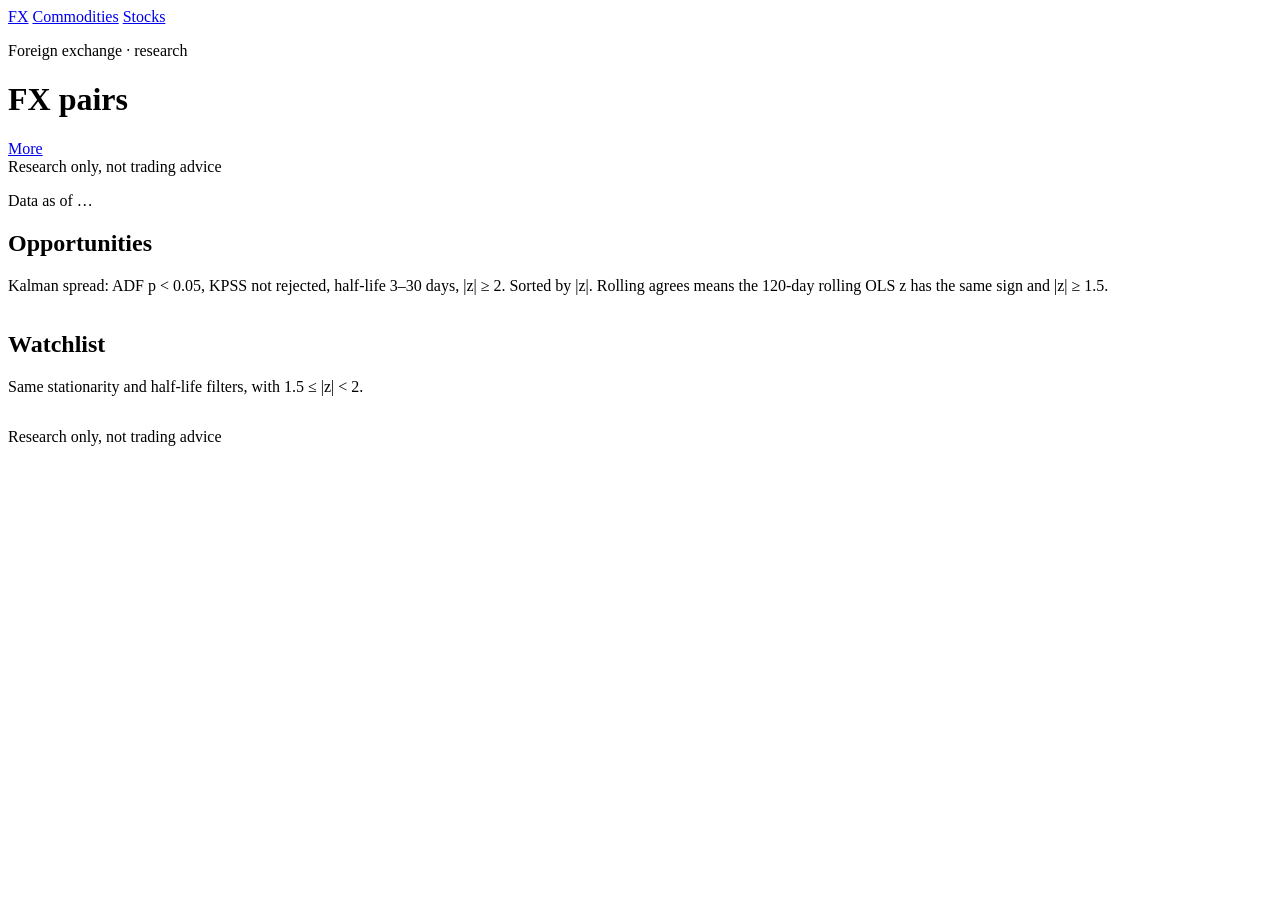
<file: pipeline/static/dashboard.html>
<!DOCTYPE html>
<html lang="en">
<head>
<meta charset="utf-8">
<meta name="viewport" content="width=device-width, initial-scale=1">
<meta name="description" content="Research dashboard of daily OLS regression matrices and Kalman hedge-ratio spreads for 28 major and minor FX pairs. No trading signals.">
<title>FX research dashboard</title>
<link rel="icon" href="data:image/svg+xml,%3Csvg xmlns='http://www.w3.org/2000/svg' viewBox='0 0 16 16'%3E%3Crect width='16' height='16' rx='3' fill='%2310141c'/%3E%3Cpath d='M2 11.5 L6 7.5 L9 9.2 L14 4' stroke='%23e0b15e' fill='none' stroke-width='1.6'/%3E%3C/svg%3E">
<style>
__CSS__
</style>
</head>
<body>
<div class="wrap">
  <header>
    <nav class="asset-nav" aria-label="Asset class">
      <a href="#opportunities" id="nav-fx" aria-current="page">FX</a>
      <a href="#commodities" id="nav-commodities">Commodities</a>
      <a href="#stocks" id="nav-stocks">Stocks</a>
    </nav>
    <div class="topbar">
      <div>
        <p class="eyebrow">Foreign exchange · research</p>
        <h1>FX pairs</h1>
      </div>
      <a class="text-btn" id="more-link" href="#more">More</a>
    </div>
    <div class="banner" id="research-banner">Research only, not trading advice</div>
    <p class="asof" id="asof">Data as of …</p>
    <p class="stale" id="stale" hidden>This snapshot is more than 3 days old. The figures are from the timestamp above, not from a live feed.</p>
    <p class="stale" id="fx-error" hidden></p>
  </header>

  <section class="panel" id="panel-opp" role="tabpanel">
    <article class="card">
      <h2 id="opp-title">Opportunities</h2>
      <p class="sub" id="agree-rule">Kalman spread: ADF p &lt; 0.05, KPSS not rejected, half-life 3–30 days, |z| ≥ 2. Sorted by |z|. Rolling agrees means the 120-day rolling OLS z has the same sign and |z| ≥ 1.5.</p>
      <p class="empty" id="opp-empty" hidden>No pair passes every filter on this snapshot.</p>
      <div class="table-wrap"><table class="data" id="table-opp"></table></div>
    </article>
    <article class="card">
      <h2 id="watch-title">Watchlist</h2>
      <p class="sub">Same stationarity and half-life filters, with 1.5 ≤ |z| &lt; 2.</p>
      <p class="empty" id="watch-empty" hidden>No pair sits in that z-score band on this snapshot.</p>
      <div class="table-wrap"><table class="data" id="table-watch"></table></div>
    </article>
  </section>

  <section class="panel" id="panel-pair" role="tabpanel" aria-labelledby="pair-title" hidden>
    <p><a class="text-btn" id="pair-back" href="#opportunities">Back</a></p>
    <article class="card">
      <h2 id="pair-title">Pair</h2>
      <p class="sub" id="pair-orient"></p>
      <svg id="chart-pair-z" role="img" aria-label="Kalman spread z-score"></svg>
    </article>
  </section>

  <section class="panel" id="panel-full" role="tabpanel" hidden>
  <p><a class="text-btn" href="#opportunities">Back</a></p>
  <details class="howto">
    <summary>How to read this</summary>
    <div class="howto-body">
      <p>An opportunity passes every filter on the Kalman tradeable spread: ADF p &lt; 0.05, KPSS not rejected (p &gt; 0.05), half-life from 3 to 30 trading days, and a current |z| of at least 2. Rolling agrees means the 120-day rolling OLS z has the same sign as the Kalman z and |rolling z| is at least 1.5.</p>
      <p>The matrices below are the full OLS and Kalman screens. They are research records, not trade instructions.</p>
    </div>
  </details>
  <div id="concentration"></div>
  <nav class="tabs sub" role="tablist" aria-label="Full matrices">
    <button type="button" role="tab" id="tab-ols" aria-controls="panel-ols" aria-selected="true">OLS regression matrix</button>
    <button type="button" role="tab" id="tab-kalman" aria-controls="panel-kalman" aria-selected="false">Kalman hedge &amp; spread</button>
  </nav>

  <section class="panel" id="panel-ols" role="tabpanel" aria-labelledby="tab-ols">
    <div class="toolbar">
      <div class="seg" id="ols-metrics" role="radiogroup" aria-label="Matrix metric">
        <button type="button" role="radio" data-metric="beta" aria-checked="false">Beta</button>
        <button type="button" role="radio" data-metric="r2" aria-checked="true">R²</button>
        <button type="button" role="radio" data-metric="corr" aria-checked="false">Correlation</button>
        <button type="button" role="radio" data-metric="p" aria-checked="false">Slope p</button>
        <button type="button" role="radio" data-metric="adf" aria-checked="false" title="Log-price residual only">ADF p</button>
        <button type="button" role="radio" data-metric="dw" aria-checked="false" title="Log-price residual only">Durbin–Watson</button>
      </div>
    </div>
    <p class="note" id="ols-metric-note"></p>
    <div class="split">
      <article class="card">
        <h2>Daily log returns</h2>
        <p class="sub" id="ret-sub">y = a + b x on r = ln(P<sub>t</sub> / P<sub>t−1</sub>). Rows are Y, columns are X.</p>
        <div class="legend" id="leg-ret"></div>
        <div class="heat-wrap"><table class="heat" id="heat-ret"></table></div>
      </article>
      <article class="card">
        <h2>Log prices</h2>
        <p class="sub">ln Y = a + b ln X. Beta is the log hedge ratio. A gold outline is a likely spurious fit.</p>
        <div class="legend" id="leg-px"></div>
        <div class="heat-wrap"><table class="heat" id="heat-px"></table></div>
      </article>
    </div>
    <div class="readout" id="ols-readout"></div>
    <div class="split">
      <article class="card">
        <h2>Strongest return relationships</h2>
        <p class="sub">Upper triangle, ranked by R². Click a row to locate it on the heatmap.</p>
        <div class="table-wrap"><table class="data" id="table-ret"></table></div>
      </article>
      <article class="card">
        <h2>Strongest log-price relationships</h2>
        <p class="sub">Same orientation. Spurious means R² ≥ 0.5 and residual ADF p ≥ 0.05.</p>
        <div class="table-wrap"><table class="data" id="table-px"></table></div>
      </article>
    </div>
    <article class="card notes">
      <h2>Method</h2>
      <p>Both matrices use one window of 250 weekday sessions. Weekend bars are dropped, and any date that is missing a positive close on any of the 28 pairs is dropped. Nothing is interpolated or filled.</p>
      <p>Returns are r = ln(P<sub>t</sub> / P<sub>t−1</sub>). Each ordered pair is regressed as y = a + b x. Beta is that slope. Correlation is the Pearson correlation of the two return series, and R² is the square of the regression correlation. The slope p-value is the two-sided t test. R², correlation, and the slope p-value are symmetric; beta is not. The diagonal is the pair against itself and is left neutral on the heatmap.</p>
      <p>Log prices use ln of the same 250 closes: ln Y = a + b ln X. Beta is a log hedge ratio, an elasticity, so it is already comparable across pairs, including inverse quotes. The residual ln Y − a − b ln X is the log spread.</p>
      <p>That residual is tested with an augmented Dickey–Fuller regression that includes a constant and chooses its lag by AIC. The p-value is the ordinary ADF p-value. It is slightly liberal next to MacKinnon cointegration critical values, and it is not a Johansen test. Durbin–Watson is computed on the same residual: values near 2 are consistent with an uncorrelated residual, and values near 0 are what a spurious regression in levels looks like.</p>
      <p>A directed fit is marked likely spurious when R² is at least 0.5 and the residual ADF p-value is at least 0.05. ADF p and Durbin–Watson exist only on the log-price side. While either is selected, the returns heatmap stays on R². No trading signal is computed from these matrices.</p>
    </article>
  </section>

  <section class="panel" id="panel-kalman" role="tabpanel" aria-labelledby="tab-kalman" hidden>
    <p class="group-label">Stationarity of the tradeable spread</p>
    <div class="cards" id="cards-main"></div>
    <p class="group-label">Against the static OLS log spread</p>
    <div class="cards" id="cards-cmp"></div>
    <p class="group-label">Fits that need a second look</p>
    <div class="cards" id="cards-flag"></div>

    <div class="toolbar">
      <div class="seg" id="kal-metrics" role="radiogroup" aria-label="Kalman metric">
        <button type="button" role="radio" data-metric="adf" aria-checked="true">ADF p</button>
        <button type="button" role="radio" data-metric="kpss" aria-checked="false">KPSS p</button>
        <button type="button" role="radio" data-metric="hl" aria-checked="false">Half-life</button>
        <button type="button" role="radio" data-metric="beta" aria-checked="false">Current beta</button>
        <button type="button" role="radio" data-metric="z" aria-checked="false">Current z</button>
        <button type="button" role="radio" data-metric="stab" aria-checked="false">Beta stability</button>
        <button type="button" role="radio" data-metric="status" aria-checked="false">Kalman vs OLS</button>
      </div>
    </div>
    <p class="note" id="kal-metric-note"></p>
    <article class="card">
      <h2>Hedge and spread map</h2>
      <p class="sub" id="kal-sub"></p>
      <div class="legend" id="leg-kal"></div>
      <div class="heat-wrap"><table class="heat" id="heat-kal"></table></div>
    </article>
    <div class="readout" id="kal-readout"></div>

    <article class="card">
      <div class="toolbar">
        <h2 id="kal-table-title">Stationary pairs</h2>
        <div class="toggle seg" role="group" aria-label="Stationarity rule">
          <button type="button" id="rule-both" aria-pressed="true">ADF and KPSS</button>
          <button type="button" id="rule-adf" aria-pressed="false">ADF only</button>
        </div>
      </div>
      <div class="controls">
        <label class="field">Filter
          <input id="pair-filter" type="search" placeholder="EURUSD, JPY…" autocomplete="off">
        </label>
      </div>
      <div class="table-wrap"><table class="data" id="table-kal"></table></div>
    </article>

    <article class="card">
      <div class="toolbar">
        <div>
          <h2>Beta and z-score</h2>
          <p class="sub">Filtered beta and the tradeable-spread z-score for one pair. The dashed line on beta is the static OLS hedge. Lines on z mark 0 and ±2. The z-score is a description of the window, not an entry or exit rule.</p>
        </div>
        <label class="field">Pair
          <select id="pair-select"></select>
        </label>
      </div>
      <div class="split charts">
        <div>
          <h3>Filtered beta</h3>
          <svg id="chart-beta" role="img" aria-label="Filtered hedge ratio"></svg>
        </div>
        <div>
          <h3>Spread z-score</h3>
          <svg id="chart-z" role="img" aria-label="Spread z-score"></svg>
        </div>
      </div>
    </article>

    <article class="card notes">
      <h2>Method and caveats</h2>
      <p>Each cell above the diagonal is one unordered pair, oriented as Y = row and X = column, with the row earlier than the column in the pair list. That is 378 pairs, the same upper triangle as the OLS matrix. The lower triangle is not a second estimate. Beta is not symmetric, so it is not mirrored.</p>
      <p>The state is a random-walk intercept and hedge ratio: ln Y<sub>t</sub> = α<sub>t</sub> + β<sub>t</sub> ln X<sub>t</sub> + e<sub>t</sub>. Observation variance and the two state variances are estimated by the Shumway–Stoffer EM algorithm on the 500 weekday closes that end the day before this window, then frozen. The filter then runs through that sample and the 250-day window. Current beta is the filtered hedge ratio on the last day. Beta stability is the standard deviation of that filtered beta over the window, divided by the absolute value of its mean.</p>
      <p>The series under test is the tradeable re-hedged spread. It starts at 0 on the first day of the window and adds Δln Y − β<sub>t|t−1</sub> Δln X each day, using the hedge ratio known before that close. There is no look-ahead in the hedge.</p>
      <p>The level residual ln Y − α<sub>t|t−1</sub> − β<sub>t|t−1</sub> ln X is the filter’s own innovation, so a stationarity test on it mostly restates the filter. On this run the median half-life of that innovation is <span id="innov-hl">…</span>, and <span id="innov-adf-n">…</span> of 378 innovations have ADF p &lt; 0.05. The median half-life of the level form that drops the intercept is <span id="level-hl">…</span>. Neither number is the stationarity verdict.</p>
      <ul>
        <li>ADF uses the same constant and AIC lag as the OLS residual. KPSS is run on the level of the spread with a constant and automatic bandwidth. Statsmodels caps those p-values at 0.01 and 0.10, so a printed 0.10 means “0.10 or larger”.</li>
        <li>Half-life comes from ΔS<sub>t</sub> = a + b S<sub>t−1</sub>, as −ln 2 / ln(1+b). It is blank when b is outside (−1, 0), which means that AR(1) is not mean-reverting. Hurst is the slope of log standard deviation of lagged differences against log lag, for lags 2 to 20.</li>
        <li>The z-score subtracts the 250-day mean and divides by the 250-day sample standard deviation. It says where the spread sits inside its own window.</li>
        <li>The default table calls a pair stationary when ADF p &lt; 0.05 and KPSS p &gt; 0.05. ADF only drops the KPSS requirement. The “Kalman vs OLS” colours use that default Kalman rule against an ADF p &lt; 0.05 on the static OLS log spread, fit on the same window.</li>
        <li>Static beta means the filtered beta’s standard deviation is under 0.5% of its absolute mean, or the EM beta noise-to-signal ratio q<sub>β</sub> / V<sub>e</sub> is under 10<sup>−9</sup>. The hedge barely moved.</li>
        <li>Weak hedge means the absolute filtered beta stays below 0.1 for the whole window, so the spread is close to Y alone. If that leg’s own log price also passes ADF, the pair result is mostly the leg.</li>
        <li>The latest daily bar can still be in progress if this file was built while the FX session was open. The scheduled rebuild runs at 22:30 UTC (00:30 SAST the next calendar day), after the New York close.</li>
      </ul>
    </article>
  </section>
  </section>

  <div id="asset-root" hidden>
    <p class="note" id="asset-lead" hidden></p>
    <p class="callout" id="asset-testing" hidden></p>
    <p class="stale" id="asset-error" hidden></p>
    <section class="panel" id="panel-asset">
      <article class="card">
        <h2 id="asset-opp-title">Opportunities</h2>
        <p class="sub">Kalman spread: ADF p &lt; 0.05, KPSS not rejected, half-life 3–30 days, |z| ≥ 2. Sorted by |z|. Rolling agrees means the 120-day rolling OLS z has the same sign and |z| ≥ 1.5.</p>
        <p class="empty" id="asset-opp-empty" hidden>No pair passes every filter on this snapshot.</p>
        <div class="table-wrap"><table class="data" id="table-asset-opp"></table></div>
      </article>
      <article class="card">
        <h2 id="asset-watch-title">Watchlist</h2>
        <p class="sub">Same stationarity and half-life filters, with 1.5 ≤ |z| &lt; 2.</p>
        <p class="empty" id="asset-watch-empty" hidden>No pair sits in that z-score band on this snapshot.</p>
        <div class="table-wrap"><table class="data" id="table-asset-watch"></table></div>
      </article>
      <article class="card">
        <h2 id="asset-all-title">All tested pairs</h2>
        <p class="sub" id="asset-all-sub">Every pair that was tested, including the ones that fail a gate.</p>
        <div class="controls">
          <label class="field" id="asset-sector-field" hidden>Sector
            <select id="asset-sector"></select>
          </label>
          <label class="field">Filter
            <input id="asset-filter" type="search" placeholder="Name, ticker, reason…" autocomplete="off">
          </label>
        </div>
        <p class="empty" id="asset-all-empty" hidden>No pair matches that filter.</p>
        <div class="table-wrap"><table class="data" id="table-asset-all"></table></div>
      </article>
      <article class="card" id="asset-dropped-card" hidden>
        <h2 id="asset-dropped-title">Dropped tickers</h2>
        <p class="sub">These names are not in the pairs above.</p>
        <div class="table-wrap"><table class="data static" id="table-asset-dropped"></table></div>
      </article>
    </section>
    <section class="panel" id="panel-asset-pair" hidden>
      <p><a class="text-btn" id="asset-back" href="#commodities">Back</a></p>
      <article class="card">
        <h2 id="asset-pair-title">Pair</h2>
        <p class="sub" id="asset-pair-orient">Kalman spread z-score. Lines at 0 and ±2. Research only, not trading advice.</p>
        <svg id="chart-asset-z" role="img" aria-label="Kalman spread z-score"></svg>
      </article>
    </section>
    <section class="panel" id="panel-asset-more" hidden>
      <p><a class="text-btn" id="asset-more-back" href="#commodities">Back</a></p>
      <details class="howto" open>
        <summary>How to read this</summary>
        <div class="howto-body" id="asset-howto"></div>
      </details>
    </section>
  </div>

  <footer>
    <p class="banner foot">Research only, not trading advice</p>
    <p id="foot"></p>
  </footer>
</div>
<div class="tip" id="tip" hidden></div>
<script id="payload" type="application/json">__DATA__</script>
<script>
__JS__
</script>
</body>
</html>
</file>
